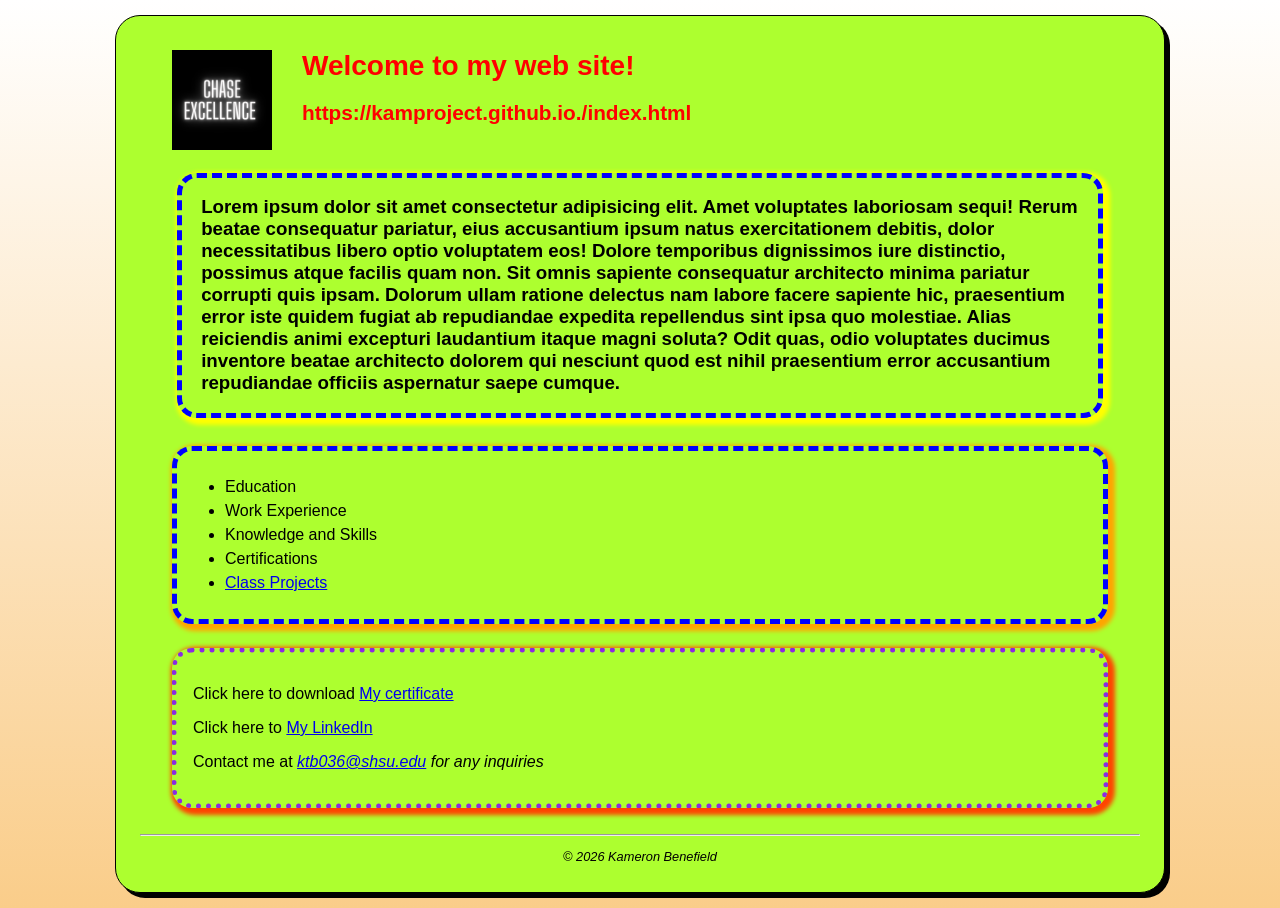
<file: index.html>
<!DOCTYPE html>
<html lang="en">
<head>
    <meta charset="UTF-8">
    <meta name="viewport" content="width=device-width, initial-scale=1.0">
    <meta name="description" content="Kameron Benefield's personal web site">
    <meta name="keywords" content="Kameron Benefield, SHSU, COBA, MIS, student">
    <title>Kameron Benefield's web site</title>
    <link rel="stylesheet" href="styles/main8.css">
</head>
<body>
    <header>
        <img src="images/image1.png" alt="Kameron's picture" height="100">
        <h1 class="shadow">Welcome to my web site!</h1>
        <h2 class="shadow">https://kamproject.github.io./index.html</h2>
    </header>
    <main>
        <h3>Lorem ipsum dolor sit amet consectetur adipisicing elit. Amet voluptates laboriosam sequi! Rerum beatae consequatur pariatur, eius accusantium ipsum natus exercitationem debitis, dolor necessitatibus libero optio voluptatem eos! Dolore temporibus dignissimos iure distinctio, possimus atque facilis quam non. Sit omnis sapiente consequatur architecto minima pariatur corrupti quis ipsam. Dolorum ullam ratione delectus nam labore facere sapiente hic, praesentium error iste quidem fugiat ab repudiandae expedita repellendus sint ipsa quo molestiae. Alias reiciendis animi excepturi laudantium itaque magni soluta? Odit quas, odio voluptates ducimus inventore beatae architecto dolorem qui nesciunt quod est nihil praesentium error accusantium repudiandae officiis aspernatur saepe cumque.</h3>
        <nav>
            <ul id="list">
                <li>Education</li>
                <li>Work Experience</li>
                <li>Knowledge and Skills</li>
                <li>Certifications</li>
                <li><a href="#">Class Projects</a></li>
            </ul>
        </nav>
        <div class="contact">
            <p>Click here to download <a href="files/certificate.pdf">My certificate</a></p>
            <p>Click here to <a href="https://www.linkedin.com" target="_blank">My LinkedIn</a></p>
            <p>Contact me at <em><a href="mailto:ktb036@shsu.edu">ktb036@shsu.edu</a><em> for any inquiries</p>
        </div>
        <br>
        <hr>
    </main>
    <footer class="copyright">
        <p>&copy; 2026 Kameron Benefield</p>
    </footer>
</body>
</html>
</file>
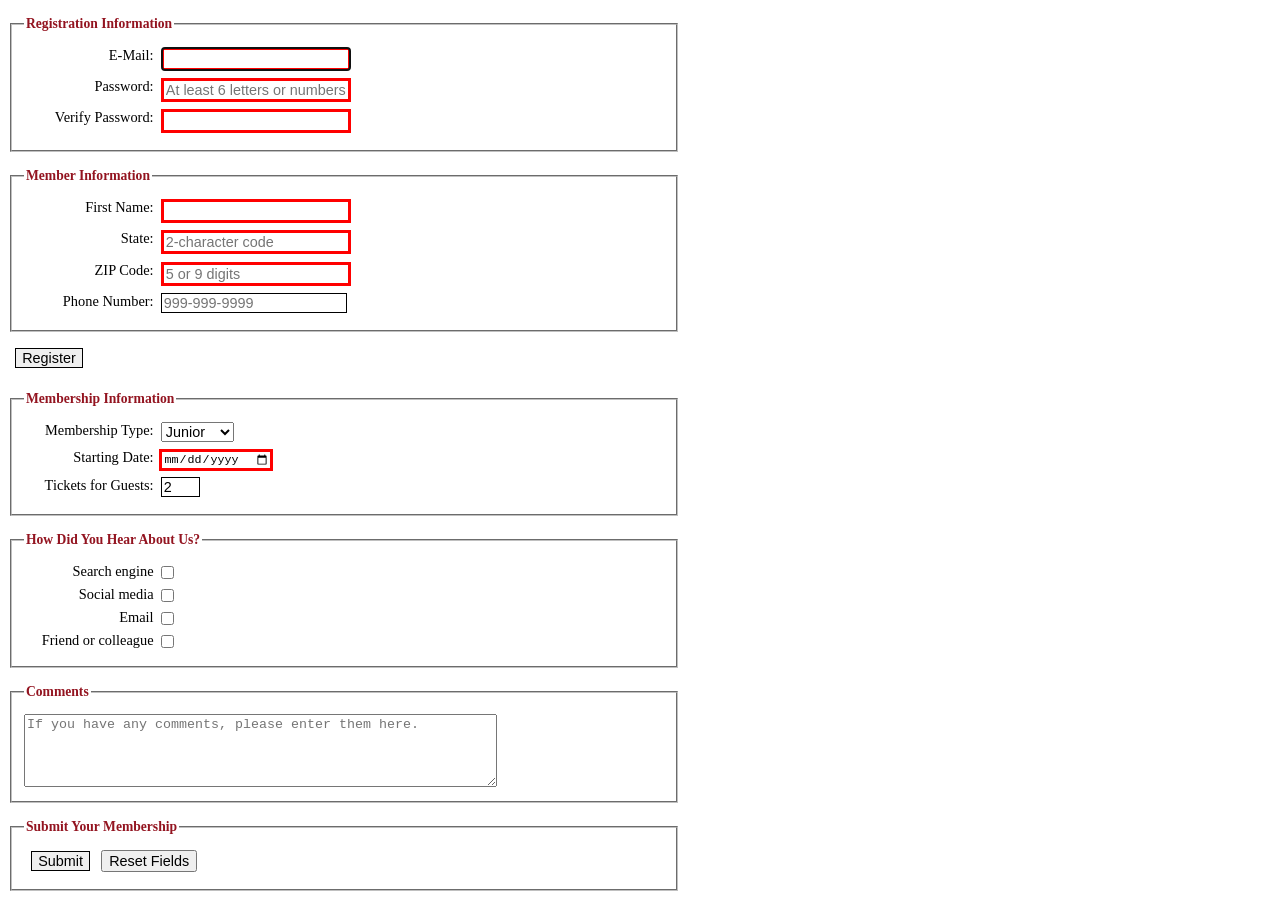
<file: form.html>
<!DOCTYPE html>
<html lang="en">
<head>
    <meta charset="UTF-8">
    <meta name="viewport" content="width=device-width, initial-scale=1.0">
    <link rel="stylesheet" href="styles/form.css">
    <title>Q8</title>
</head>
<body>
    <form action="register_account.html" method="post" id="registration_form">
        <fieldset>
            <legend>Registration Information</legend>
            <label for="email">E-Mail:</label>
            <input type="email" name="email" id="email" autofocus required autocomplete="on"><br>
            <label for="password">Password:</label>
            <input type="password" name="password" id="password" 
            required placeholder="At least 6 letters or numbers" 
            pattern="[a-zA-Z0-9]{6,}" 
            title="Must be at least 6 alphanumeric characters">
            <br>
            
            <label for="verify">Verify Password:</label>
            <input type="password" name="verify" id="verify" required><br>
        </fieldset>

        <fieldset>
            <legend>Member Information</legend>
            <label for="first_name">First Name:</label>
            <input type="text" name="first_name" id="first_name" required autocomplete="on"><br>

            <label for="state">State:</label>
            <input type="text" name="state" id="state" required maxlength="2" 
            placeholder="2-character code" autocomplete="on"><br>

            <label for="zip">ZIP Code:</label>
            <input type="text" name="zip" id="zip" 
            required placeholder="5 or 9 digits" 
            pattern="^\d{5}(-\d{4})?$" title="Either 5 or 9 digits" autocomplete="on"><br>

            <label for="phone">Phone Number:</label>
            <input type="tel" name="phone" id="phone" 
            placeholder="999-999-9999" 
            pattern="\d{3}[\-]\d{3}[\-]\d{4}" 
            title="Must be 999-999-999 format" 
            autocomplete="on"><br>
        </fieldset>

        <input type="submit" value="Register">



        <fieldset>
            <legend>Membership Information</legend>
            <label for="membership_type">Membership Type:</label>
            <select name="membership_type" id="membership_type">
                <option value="junior">Junior</option>
                <option value="regular">Regular</option>
                <option value="charter">Charter</option>
            </select><br>

            <label for="start_date">Starting Date:</label>
            <input type="date" name="start_date" id="start_date" required><br>
            <label for="tickets">Tickets for Guests:</label>
            <input type="number" name="tickets" id="tickets" min="1" max="4" value="2">
        </fieldset>

        <fieldset>
            <legend>How Did You Hear About Us?</legend>
            <label>Search engine</label>
            <input type="checkbox" name="heard_search" id="search"><br>
            
            <label>Social media</label>
            <input type="checkbox" name="heard_social" id="social"><br>
            
            <label>Email</label>
            <input type="checkbox" name="heard_email" id="email_heard"><br>
            
            <label>Friend or colleague</label>
            <input type="checkbox" name="heard_friend" id="friend">
        </fieldset>

        <fieldset>
            <legend>Comments</legend>
            <textarea name="comments" id="comments" rows="4" cols="50" 
                    placeholder="If you have any comments, please enter them here."></textarea>
        </fieldset>

        <fieldset>
            <legend>Submit Your Membership</legend>
            <input type="submit" value="Submit">
            <input type="reset" value="Reset Fields">
        </fieldset>
    </form>
</body>
</html>
</file>
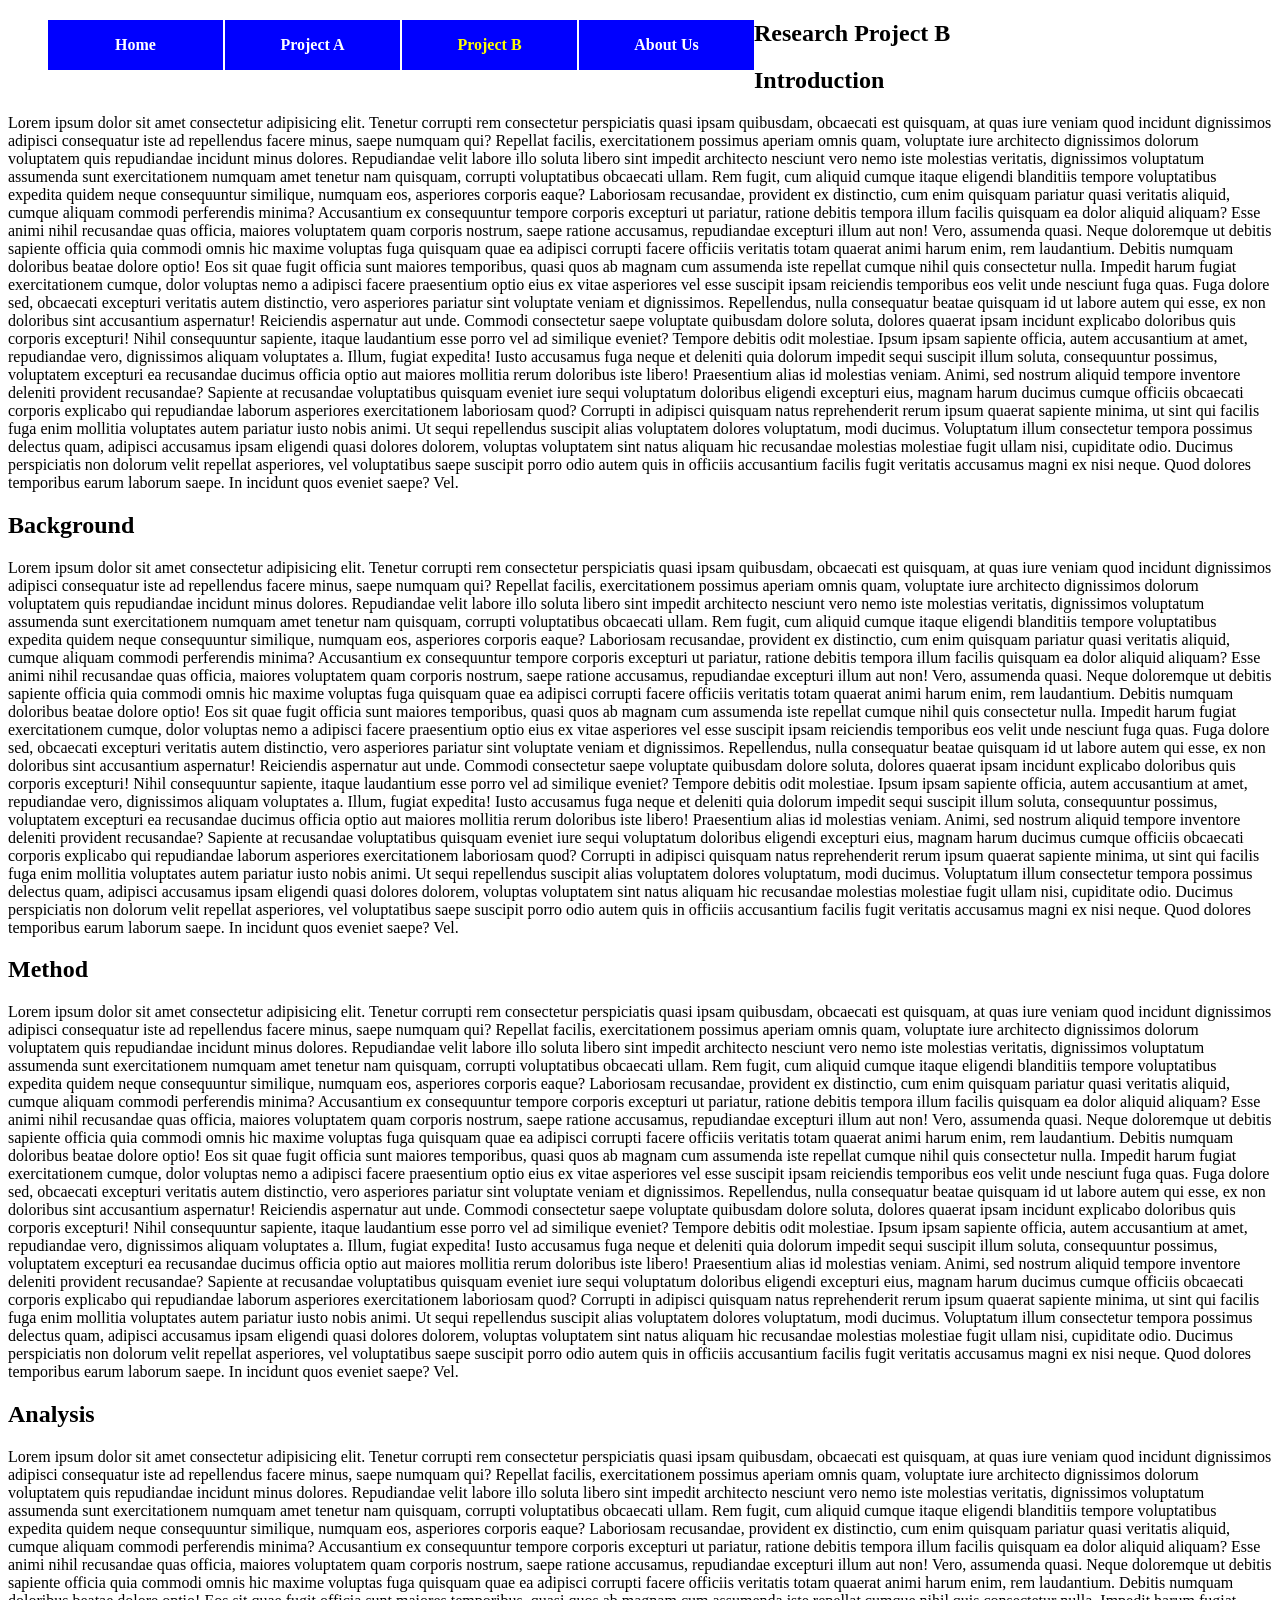
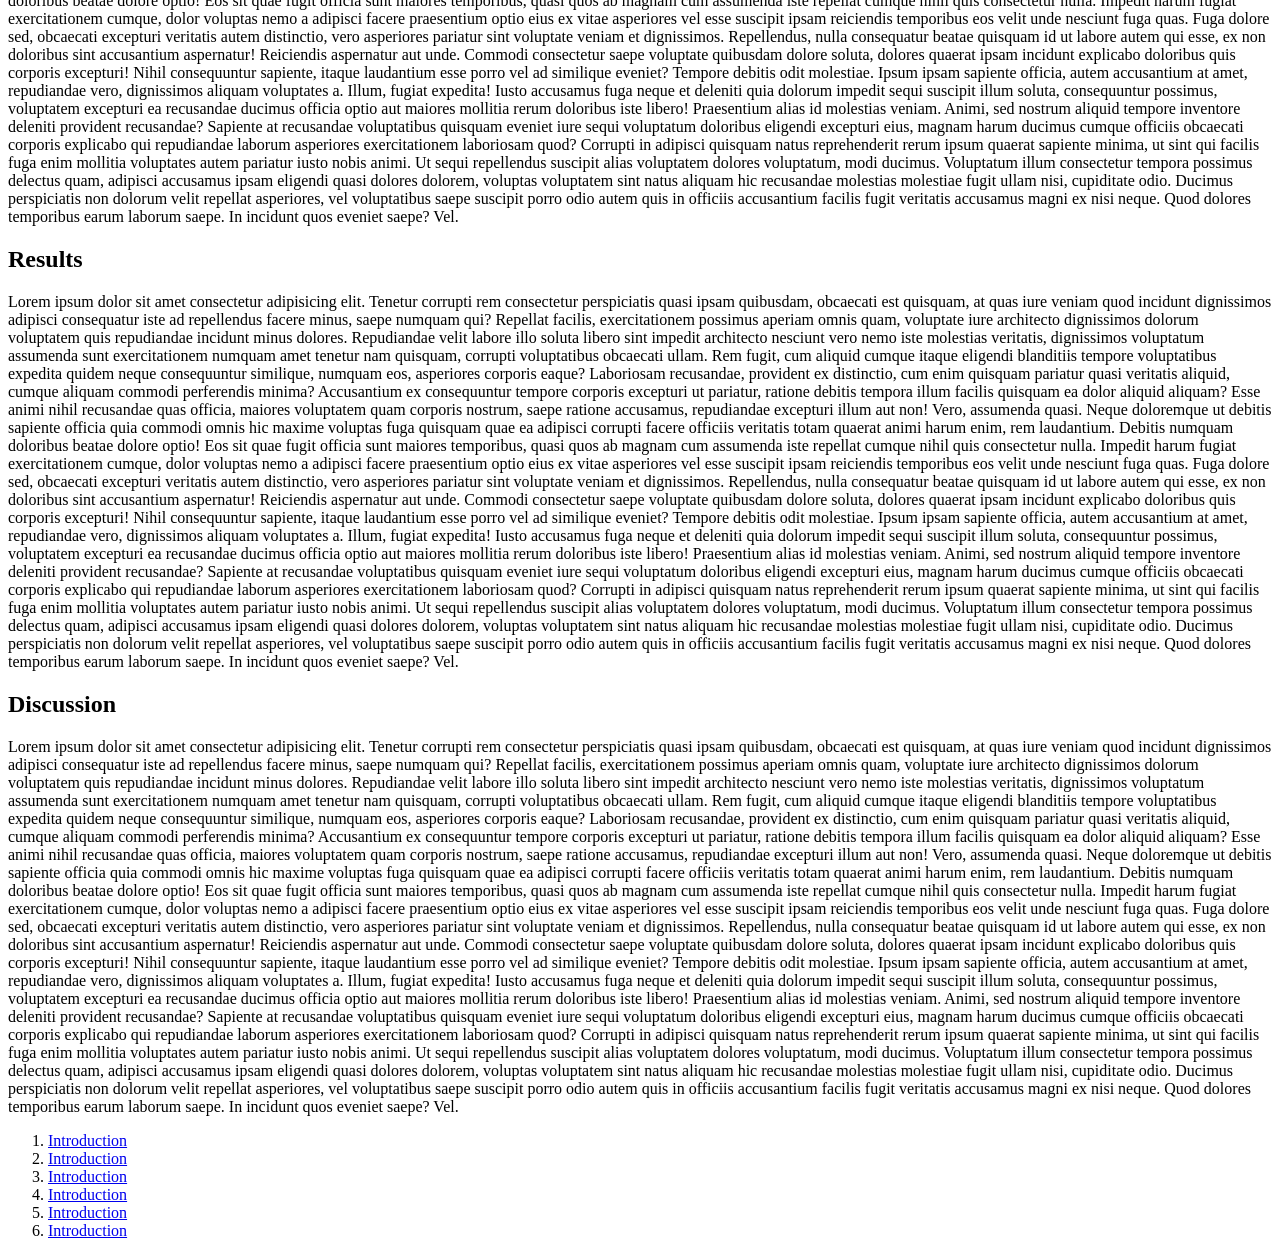
<file: menu8.html>
<!DOCTYPE html>
<html lang="en">
<head>
    <meta charset="UTF-8">
    <meta name="viewport" content="width=device-width, initial-scale=1.0">
    <title>Project B</title>
    <link rel="stylesheet" href="styles/menu8.css">
</head>
<body>
    <nav id="nav_menu">
    <ul>
        <li><a href="index8.html">Home</a></li>
        <li><a href="project8.html">Project A</a></li>
        <li><a href="menu8.html" class="current">Project B</a></li>
        <li><a href="#" class="lastitem">About Us</a></li>
    </ul>
</nav>
    <article>
        <h1>Research Project B</h1>
        <h2 id="intro">Introduction</h2>
        <p>Lorem ipsum dolor sit amet consectetur adipisicing elit. Tenetur corrupti rem consectetur perspiciatis quasi ipsam quibusdam, obcaecati est quisquam, at quas iure veniam quod incidunt dignissimos adipisci consequatur iste ad repellendus facere minus, saepe numquam qui? Repellat facilis, exercitationem possimus aperiam omnis quam, voluptate iure architecto dignissimos dolorum voluptatem quis repudiandae incidunt minus dolores. Repudiandae velit labore illo soluta libero sint impedit architecto nesciunt vero nemo iste molestias veritatis, dignissimos voluptatum assumenda sunt exercitationem numquam amet tenetur nam quisquam, corrupti voluptatibus obcaecati ullam. Rem fugit, cum aliquid cumque itaque eligendi blanditiis tempore voluptatibus expedita quidem neque consequuntur similique, numquam eos, asperiores corporis eaque? Laboriosam recusandae, provident ex distinctio, cum enim quisquam pariatur quasi veritatis aliquid, cumque aliquam commodi perferendis minima? Accusantium ex consequuntur tempore corporis excepturi ut pariatur, ratione debitis tempora illum facilis quisquam ea dolor aliquid aliquam? Esse animi nihil recusandae quas officia, maiores voluptatem quam corporis nostrum, saepe ratione accusamus, repudiandae excepturi illum aut non! Vero, assumenda quasi. Neque doloremque ut debitis sapiente officia quia commodi omnis hic maxime voluptas fuga quisquam quae ea adipisci corrupti facere officiis veritatis totam quaerat animi harum enim, rem laudantium. Debitis numquam doloribus beatae dolore optio! Eos sit quae fugit officia sunt maiores temporibus, quasi quos ab magnam cum assumenda iste repellat cumque nihil quis consectetur nulla. Impedit harum fugiat exercitationem cumque, dolor voluptas nemo a adipisci facere praesentium optio eius ex vitae asperiores vel esse suscipit ipsam reiciendis temporibus eos velit unde nesciunt fuga quas. Fuga dolore sed, obcaecati excepturi veritatis autem distinctio, vero asperiores pariatur sint voluptate veniam et dignissimos. Repellendus, nulla consequatur beatae quisquam id ut labore autem qui esse, ex non doloribus sint accusantium aspernatur! Reiciendis aspernatur aut unde. Commodi consectetur saepe voluptate quibusdam dolore soluta, dolores quaerat ipsam incidunt explicabo doloribus quis corporis excepturi! Nihil consequuntur sapiente, itaque laudantium esse porro vel ad similique eveniet? Tempore debitis odit molestiae. Ipsum ipsam sapiente officia, autem accusantium at amet, repudiandae vero, dignissimos aliquam voluptates a. Illum, fugiat expedita! Iusto accusamus fuga neque et deleniti quia dolorum impedit sequi suscipit illum soluta, consequuntur possimus, voluptatem excepturi ea recusandae ducimus officia optio aut maiores mollitia rerum doloribus iste libero! Praesentium alias id molestias veniam. Animi, sed nostrum aliquid tempore inventore deleniti provident recusandae? Sapiente at recusandae voluptatibus quisquam eveniet iure sequi voluptatum doloribus eligendi excepturi eius, magnam harum ducimus cumque officiis obcaecati corporis explicabo qui repudiandae laborum asperiores exercitationem laboriosam quod? Corrupti in adipisci quisquam natus reprehenderit rerum ipsum quaerat sapiente minima, ut sint qui facilis fuga enim mollitia voluptates autem pariatur iusto nobis animi. Ut sequi repellendus suscipit alias voluptatem dolores voluptatum, modi ducimus. Voluptatum illum consectetur tempora possimus delectus quam, adipisci accusamus ipsam eligendi quasi dolores dolorem, voluptas voluptatem sint natus aliquam hic recusandae molestias molestiae fugit ullam nisi, cupiditate odio. Ducimus perspiciatis non dolorum velit repellat asperiores, vel voluptatibus saepe suscipit porro odio autem quis in officiis accusantium facilis fugit veritatis accusamus magni ex nisi neque. Quod dolores temporibus earum laborum saepe. In incidunt quos eveniet saepe? Vel.</p>
        <h2 id="background">Background</h2>
        <p>Lorem ipsum dolor sit amet consectetur adipisicing elit. Tenetur corrupti rem consectetur perspiciatis quasi ipsam quibusdam, obcaecati est quisquam, at quas iure veniam quod incidunt dignissimos adipisci consequatur iste ad repellendus facere minus, saepe numquam qui? Repellat facilis, exercitationem possimus aperiam omnis quam, voluptate iure architecto dignissimos dolorum voluptatem quis repudiandae incidunt minus dolores. Repudiandae velit labore illo soluta libero sint impedit architecto nesciunt vero nemo iste molestias veritatis, dignissimos voluptatum assumenda sunt exercitationem numquam amet tenetur nam quisquam, corrupti voluptatibus obcaecati ullam. Rem fugit, cum aliquid cumque itaque eligendi blanditiis tempore voluptatibus expedita quidem neque consequuntur similique, numquam eos, asperiores corporis eaque? Laboriosam recusandae, provident ex distinctio, cum enim quisquam pariatur quasi veritatis aliquid, cumque aliquam commodi perferendis minima? Accusantium ex consequuntur tempore corporis excepturi ut pariatur, ratione debitis tempora illum facilis quisquam ea dolor aliquid aliquam? Esse animi nihil recusandae quas officia, maiores voluptatem quam corporis nostrum, saepe ratione accusamus, repudiandae excepturi illum aut non! Vero, assumenda quasi. Neque doloremque ut debitis sapiente officia quia commodi omnis hic maxime voluptas fuga quisquam quae ea adipisci corrupti facere officiis veritatis totam quaerat animi harum enim, rem laudantium. Debitis numquam doloribus beatae dolore optio! Eos sit quae fugit officia sunt maiores temporibus, quasi quos ab magnam cum assumenda iste repellat cumque nihil quis consectetur nulla. Impedit harum fugiat exercitationem cumque, dolor voluptas nemo a adipisci facere praesentium optio eius ex vitae asperiores vel esse suscipit ipsam reiciendis temporibus eos velit unde nesciunt fuga quas. Fuga dolore sed, obcaecati excepturi veritatis autem distinctio, vero asperiores pariatur sint voluptate veniam et dignissimos. Repellendus, nulla consequatur beatae quisquam id ut labore autem qui esse, ex non doloribus sint accusantium aspernatur! Reiciendis aspernatur aut unde. Commodi consectetur saepe voluptate quibusdam dolore soluta, dolores quaerat ipsam incidunt explicabo doloribus quis corporis excepturi! Nihil consequuntur sapiente, itaque laudantium esse porro vel ad similique eveniet? Tempore debitis odit molestiae. Ipsum ipsam sapiente officia, autem accusantium at amet, repudiandae vero, dignissimos aliquam voluptates a. Illum, fugiat expedita! Iusto accusamus fuga neque et deleniti quia dolorum impedit sequi suscipit illum soluta, consequuntur possimus, voluptatem excepturi ea recusandae ducimus officia optio aut maiores mollitia rerum doloribus iste libero! Praesentium alias id molestias veniam. Animi, sed nostrum aliquid tempore inventore deleniti provident recusandae? Sapiente at recusandae voluptatibus quisquam eveniet iure sequi voluptatum doloribus eligendi excepturi eius, magnam harum ducimus cumque officiis obcaecati corporis explicabo qui repudiandae laborum asperiores exercitationem laboriosam quod? Corrupti in adipisci quisquam natus reprehenderit rerum ipsum quaerat sapiente minima, ut sint qui facilis fuga enim mollitia voluptates autem pariatur iusto nobis animi. Ut sequi repellendus suscipit alias voluptatem dolores voluptatum, modi ducimus. Voluptatum illum consectetur tempora possimus delectus quam, adipisci accusamus ipsam eligendi quasi dolores dolorem, voluptas voluptatem sint natus aliquam hic recusandae molestias molestiae fugit ullam nisi, cupiditate odio. Ducimus perspiciatis non dolorum velit repellat asperiores, vel voluptatibus saepe suscipit porro odio autem quis in officiis accusantium facilis fugit veritatis accusamus magni ex nisi neque. Quod dolores temporibus earum laborum saepe. In incidunt quos eveniet saepe? Vel.</p>
        <h2 id="method">Method</h2>
        <p>Lorem ipsum dolor sit amet consectetur adipisicing elit. Tenetur corrupti rem consectetur perspiciatis quasi ipsam quibusdam, obcaecati est quisquam, at quas iure veniam quod incidunt dignissimos adipisci consequatur iste ad repellendus facere minus, saepe numquam qui? Repellat facilis, exercitationem possimus aperiam omnis quam, voluptate iure architecto dignissimos dolorum voluptatem quis repudiandae incidunt minus dolores. Repudiandae velit labore illo soluta libero sint impedit architecto nesciunt vero nemo iste molestias veritatis, dignissimos voluptatum assumenda sunt exercitationem numquam amet tenetur nam quisquam, corrupti voluptatibus obcaecati ullam. Rem fugit, cum aliquid cumque itaque eligendi blanditiis tempore voluptatibus expedita quidem neque consequuntur similique, numquam eos, asperiores corporis eaque? Laboriosam recusandae, provident ex distinctio, cum enim quisquam pariatur quasi veritatis aliquid, cumque aliquam commodi perferendis minima? Accusantium ex consequuntur tempore corporis excepturi ut pariatur, ratione debitis tempora illum facilis quisquam ea dolor aliquid aliquam? Esse animi nihil recusandae quas officia, maiores voluptatem quam corporis nostrum, saepe ratione accusamus, repudiandae excepturi illum aut non! Vero, assumenda quasi. Neque doloremque ut debitis sapiente officia quia commodi omnis hic maxime voluptas fuga quisquam quae ea adipisci corrupti facere officiis veritatis totam quaerat animi harum enim, rem laudantium. Debitis numquam doloribus beatae dolore optio! Eos sit quae fugit officia sunt maiores temporibus, quasi quos ab magnam cum assumenda iste repellat cumque nihil quis consectetur nulla. Impedit harum fugiat exercitationem cumque, dolor voluptas nemo a adipisci facere praesentium optio eius ex vitae asperiores vel esse suscipit ipsam reiciendis temporibus eos velit unde nesciunt fuga quas. Fuga dolore sed, obcaecati excepturi veritatis autem distinctio, vero asperiores pariatur sint voluptate veniam et dignissimos. Repellendus, nulla consequatur beatae quisquam id ut labore autem qui esse, ex non doloribus sint accusantium aspernatur! Reiciendis aspernatur aut unde. Commodi consectetur saepe voluptate quibusdam dolore soluta, dolores quaerat ipsam incidunt explicabo doloribus quis corporis excepturi! Nihil consequuntur sapiente, itaque laudantium esse porro vel ad similique eveniet? Tempore debitis odit molestiae. Ipsum ipsam sapiente officia, autem accusantium at amet, repudiandae vero, dignissimos aliquam voluptates a. Illum, fugiat expedita! Iusto accusamus fuga neque et deleniti quia dolorum impedit sequi suscipit illum soluta, consequuntur possimus, voluptatem excepturi ea recusandae ducimus officia optio aut maiores mollitia rerum doloribus iste libero! Praesentium alias id molestias veniam. Animi, sed nostrum aliquid tempore inventore deleniti provident recusandae? Sapiente at recusandae voluptatibus quisquam eveniet iure sequi voluptatum doloribus eligendi excepturi eius, magnam harum ducimus cumque officiis obcaecati corporis explicabo qui repudiandae laborum asperiores exercitationem laboriosam quod? Corrupti in adipisci quisquam natus reprehenderit rerum ipsum quaerat sapiente minima, ut sint qui facilis fuga enim mollitia voluptates autem pariatur iusto nobis animi. Ut sequi repellendus suscipit alias voluptatem dolores voluptatum, modi ducimus. Voluptatum illum consectetur tempora possimus delectus quam, adipisci accusamus ipsam eligendi quasi dolores dolorem, voluptas voluptatem sint natus aliquam hic recusandae molestias molestiae fugit ullam nisi, cupiditate odio. Ducimus perspiciatis non dolorum velit repellat asperiores, vel voluptatibus saepe suscipit porro odio autem quis in officiis accusantium facilis fugit veritatis accusamus magni ex nisi neque. Quod dolores temporibus earum laborum saepe. In incidunt quos eveniet saepe? Vel.</p>
        <h2 id="analysis">Analysis</h2>
        <p>Lorem ipsum dolor sit amet consectetur adipisicing elit. Tenetur corrupti rem consectetur perspiciatis quasi ipsam quibusdam, obcaecati est quisquam, at quas iure veniam quod incidunt dignissimos adipisci consequatur iste ad repellendus facere minus, saepe numquam qui? Repellat facilis, exercitationem possimus aperiam omnis quam, voluptate iure architecto dignissimos dolorum voluptatem quis repudiandae incidunt minus dolores. Repudiandae velit labore illo soluta libero sint impedit architecto nesciunt vero nemo iste molestias veritatis, dignissimos voluptatum assumenda sunt exercitationem numquam amet tenetur nam quisquam, corrupti voluptatibus obcaecati ullam. Rem fugit, cum aliquid cumque itaque eligendi blanditiis tempore voluptatibus expedita quidem neque consequuntur similique, numquam eos, asperiores corporis eaque? Laboriosam recusandae, provident ex distinctio, cum enim quisquam pariatur quasi veritatis aliquid, cumque aliquam commodi perferendis minima? Accusantium ex consequuntur tempore corporis excepturi ut pariatur, ratione debitis tempora illum facilis quisquam ea dolor aliquid aliquam? Esse animi nihil recusandae quas officia, maiores voluptatem quam corporis nostrum, saepe ratione accusamus, repudiandae excepturi illum aut non! Vero, assumenda quasi. Neque doloremque ut debitis sapiente officia quia commodi omnis hic maxime voluptas fuga quisquam quae ea adipisci corrupti facere officiis veritatis totam quaerat animi harum enim, rem laudantium. Debitis numquam doloribus beatae dolore optio! Eos sit quae fugit officia sunt maiores temporibus, quasi quos ab magnam cum assumenda iste repellat cumque nihil quis consectetur nulla. Impedit harum fugiat exercitationem cumque, dolor voluptas nemo a adipisci facere praesentium optio eius ex vitae asperiores vel esse suscipit ipsam reiciendis temporibus eos velit unde nesciunt fuga quas. Fuga dolore sed, obcaecati excepturi veritatis autem distinctio, vero asperiores pariatur sint voluptate veniam et dignissimos. Repellendus, nulla consequatur beatae quisquam id ut labore autem qui esse, ex non doloribus sint accusantium aspernatur! Reiciendis aspernatur aut unde. Commodi consectetur saepe voluptate quibusdam dolore soluta, dolores quaerat ipsam incidunt explicabo doloribus quis corporis excepturi! Nihil consequuntur sapiente, itaque laudantium esse porro vel ad similique eveniet? Tempore debitis odit molestiae. Ipsum ipsam sapiente officia, autem accusantium at amet, repudiandae vero, dignissimos aliquam voluptates a. Illum, fugiat expedita! Iusto accusamus fuga neque et deleniti quia dolorum impedit sequi suscipit illum soluta, consequuntur possimus, voluptatem excepturi ea recusandae ducimus officia optio aut maiores mollitia rerum doloribus iste libero! Praesentium alias id molestias veniam. Animi, sed nostrum aliquid tempore inventore deleniti provident recusandae? Sapiente at recusandae voluptatibus quisquam eveniet iure sequi voluptatum doloribus eligendi excepturi eius, magnam harum ducimus cumque officiis obcaecati corporis explicabo qui repudiandae laborum asperiores exercitationem laboriosam quod? Corrupti in adipisci quisquam natus reprehenderit rerum ipsum quaerat sapiente minima, ut sint qui facilis fuga enim mollitia voluptates autem pariatur iusto nobis animi. Ut sequi repellendus suscipit alias voluptatem dolores voluptatum, modi ducimus. Voluptatum illum consectetur tempora possimus delectus quam, adipisci accusamus ipsam eligendi quasi dolores dolorem, voluptas voluptatem sint natus aliquam hic recusandae molestias molestiae fugit ullam nisi, cupiditate odio. Ducimus perspiciatis non dolorum velit repellat asperiores, vel voluptatibus saepe suscipit porro odio autem quis in officiis accusantium facilis fugit veritatis accusamus magni ex nisi neque. Quod dolores temporibus earum laborum saepe. In incidunt quos eveniet saepe? Vel.</p>
        <h2 id="results">Results</h2>
        <p>Lorem ipsum dolor sit amet consectetur adipisicing elit. Tenetur corrupti rem consectetur perspiciatis quasi ipsam quibusdam, obcaecati est quisquam, at quas iure veniam quod incidunt dignissimos adipisci consequatur iste ad repellendus facere minus, saepe numquam qui? Repellat facilis, exercitationem possimus aperiam omnis quam, voluptate iure architecto dignissimos dolorum voluptatem quis repudiandae incidunt minus dolores. Repudiandae velit labore illo soluta libero sint impedit architecto nesciunt vero nemo iste molestias veritatis, dignissimos voluptatum assumenda sunt exercitationem numquam amet tenetur nam quisquam, corrupti voluptatibus obcaecati ullam. Rem fugit, cum aliquid cumque itaque eligendi blanditiis tempore voluptatibus expedita quidem neque consequuntur similique, numquam eos, asperiores corporis eaque? Laboriosam recusandae, provident ex distinctio, cum enim quisquam pariatur quasi veritatis aliquid, cumque aliquam commodi perferendis minima? Accusantium ex consequuntur tempore corporis excepturi ut pariatur, ratione debitis tempora illum facilis quisquam ea dolor aliquid aliquam? Esse animi nihil recusandae quas officia, maiores voluptatem quam corporis nostrum, saepe ratione accusamus, repudiandae excepturi illum aut non! Vero, assumenda quasi. Neque doloremque ut debitis sapiente officia quia commodi omnis hic maxime voluptas fuga quisquam quae ea adipisci corrupti facere officiis veritatis totam quaerat animi harum enim, rem laudantium. Debitis numquam doloribus beatae dolore optio! Eos sit quae fugit officia sunt maiores temporibus, quasi quos ab magnam cum assumenda iste repellat cumque nihil quis consectetur nulla. Impedit harum fugiat exercitationem cumque, dolor voluptas nemo a adipisci facere praesentium optio eius ex vitae asperiores vel esse suscipit ipsam reiciendis temporibus eos velit unde nesciunt fuga quas. Fuga dolore sed, obcaecati excepturi veritatis autem distinctio, vero asperiores pariatur sint voluptate veniam et dignissimos. Repellendus, nulla consequatur beatae quisquam id ut labore autem qui esse, ex non doloribus sint accusantium aspernatur! Reiciendis aspernatur aut unde. Commodi consectetur saepe voluptate quibusdam dolore soluta, dolores quaerat ipsam incidunt explicabo doloribus quis corporis excepturi! Nihil consequuntur sapiente, itaque laudantium esse porro vel ad similique eveniet? Tempore debitis odit molestiae. Ipsum ipsam sapiente officia, autem accusantium at amet, repudiandae vero, dignissimos aliquam voluptates a. Illum, fugiat expedita! Iusto accusamus fuga neque et deleniti quia dolorum impedit sequi suscipit illum soluta, consequuntur possimus, voluptatem excepturi ea recusandae ducimus officia optio aut maiores mollitia rerum doloribus iste libero! Praesentium alias id molestias veniam. Animi, sed nostrum aliquid tempore inventore deleniti provident recusandae? Sapiente at recusandae voluptatibus quisquam eveniet iure sequi voluptatum doloribus eligendi excepturi eius, magnam harum ducimus cumque officiis obcaecati corporis explicabo qui repudiandae laborum asperiores exercitationem laboriosam quod? Corrupti in adipisci quisquam natus reprehenderit rerum ipsum quaerat sapiente minima, ut sint qui facilis fuga enim mollitia voluptates autem pariatur iusto nobis animi. Ut sequi repellendus suscipit alias voluptatem dolores voluptatum, modi ducimus. Voluptatum illum consectetur tempora possimus delectus quam, adipisci accusamus ipsam eligendi quasi dolores dolorem, voluptas voluptatem sint natus aliquam hic recusandae molestias molestiae fugit ullam nisi, cupiditate odio. Ducimus perspiciatis non dolorum velit repellat asperiores, vel voluptatibus saepe suscipit porro odio autem quis in officiis accusantium facilis fugit veritatis accusamus magni ex nisi neque. Quod dolores temporibus earum laborum saepe. In incidunt quos eveniet saepe? Vel.</p>
        <h2 id="discussion">Discussion</h2>
        <p>Lorem ipsum dolor sit amet consectetur adipisicing elit. Tenetur corrupti rem consectetur perspiciatis quasi ipsam quibusdam, obcaecati est quisquam, at quas iure veniam quod incidunt dignissimos adipisci consequatur iste ad repellendus facere minus, saepe numquam qui? Repellat facilis, exercitationem possimus aperiam omnis quam, voluptate iure architecto dignissimos dolorum voluptatem quis repudiandae incidunt minus dolores. Repudiandae velit labore illo soluta libero sint impedit architecto nesciunt vero nemo iste molestias veritatis, dignissimos voluptatum assumenda sunt exercitationem numquam amet tenetur nam quisquam, corrupti voluptatibus obcaecati ullam. Rem fugit, cum aliquid cumque itaque eligendi blanditiis tempore voluptatibus expedita quidem neque consequuntur similique, numquam eos, asperiores corporis eaque? Laboriosam recusandae, provident ex distinctio, cum enim quisquam pariatur quasi veritatis aliquid, cumque aliquam commodi perferendis minima? Accusantium ex consequuntur tempore corporis excepturi ut pariatur, ratione debitis tempora illum facilis quisquam ea dolor aliquid aliquam? Esse animi nihil recusandae quas officia, maiores voluptatem quam corporis nostrum, saepe ratione accusamus, repudiandae excepturi illum aut non! Vero, assumenda quasi. Neque doloremque ut debitis sapiente officia quia commodi omnis hic maxime voluptas fuga quisquam quae ea adipisci corrupti facere officiis veritatis totam quaerat animi harum enim, rem laudantium. Debitis numquam doloribus beatae dolore optio! Eos sit quae fugit officia sunt maiores temporibus, quasi quos ab magnam cum assumenda iste repellat cumque nihil quis consectetur nulla. Impedit harum fugiat exercitationem cumque, dolor voluptas nemo a adipisci facere praesentium optio eius ex vitae asperiores vel esse suscipit ipsam reiciendis temporibus eos velit unde nesciunt fuga quas. Fuga dolore sed, obcaecati excepturi veritatis autem distinctio, vero asperiores pariatur sint voluptate veniam et dignissimos. Repellendus, nulla consequatur beatae quisquam id ut labore autem qui esse, ex non doloribus sint accusantium aspernatur! Reiciendis aspernatur aut unde. Commodi consectetur saepe voluptate quibusdam dolore soluta, dolores quaerat ipsam incidunt explicabo doloribus quis corporis excepturi! Nihil consequuntur sapiente, itaque laudantium esse porro vel ad similique eveniet? Tempore debitis odit molestiae. Ipsum ipsam sapiente officia, autem accusantium at amet, repudiandae vero, dignissimos aliquam voluptates a. Illum, fugiat expedita! Iusto accusamus fuga neque et deleniti quia dolorum impedit sequi suscipit illum soluta, consequuntur possimus, voluptatem excepturi ea recusandae ducimus officia optio aut maiores mollitia rerum doloribus iste libero! Praesentium alias id molestias veniam. Animi, sed nostrum aliquid tempore inventore deleniti provident recusandae? Sapiente at recusandae voluptatibus quisquam eveniet iure sequi voluptatum doloribus eligendi excepturi eius, magnam harum ducimus cumque officiis obcaecati corporis explicabo qui repudiandae laborum asperiores exercitationem laboriosam quod? Corrupti in adipisci quisquam natus reprehenderit rerum ipsum quaerat sapiente minima, ut sint qui facilis fuga enim mollitia voluptates autem pariatur iusto nobis animi. Ut sequi repellendus suscipit alias voluptatem dolores voluptatum, modi ducimus. Voluptatum illum consectetur tempora possimus delectus quam, adipisci accusamus ipsam eligendi quasi dolores dolorem, voluptas voluptatem sint natus aliquam hic recusandae molestias molestiae fugit ullam nisi, cupiditate odio. Ducimus perspiciatis non dolorum velit repellat asperiores, vel voluptatibus saepe suscipit porro odio autem quis in officiis accusantium facilis fugit veritatis accusamus magni ex nisi neque. Quod dolores temporibus earum laborum saepe. In incidunt quos eveniet saepe? Vel.</p>
    </article>
    <aside>
        <ol>
            <li><a href="#intro">Introduction</a></li>
            <li><a href="#background">Introduction</a></li>
            <li><a href="#method">Introduction</a></li>
            <li><a href="#analysis">Introduction</a></li>
            <li><a href="#results">Introduction</a></li>
            <li><a href="#discussion">Introduction</a></li>
        </ol>
    </aside>
</body>
</html>
</file>
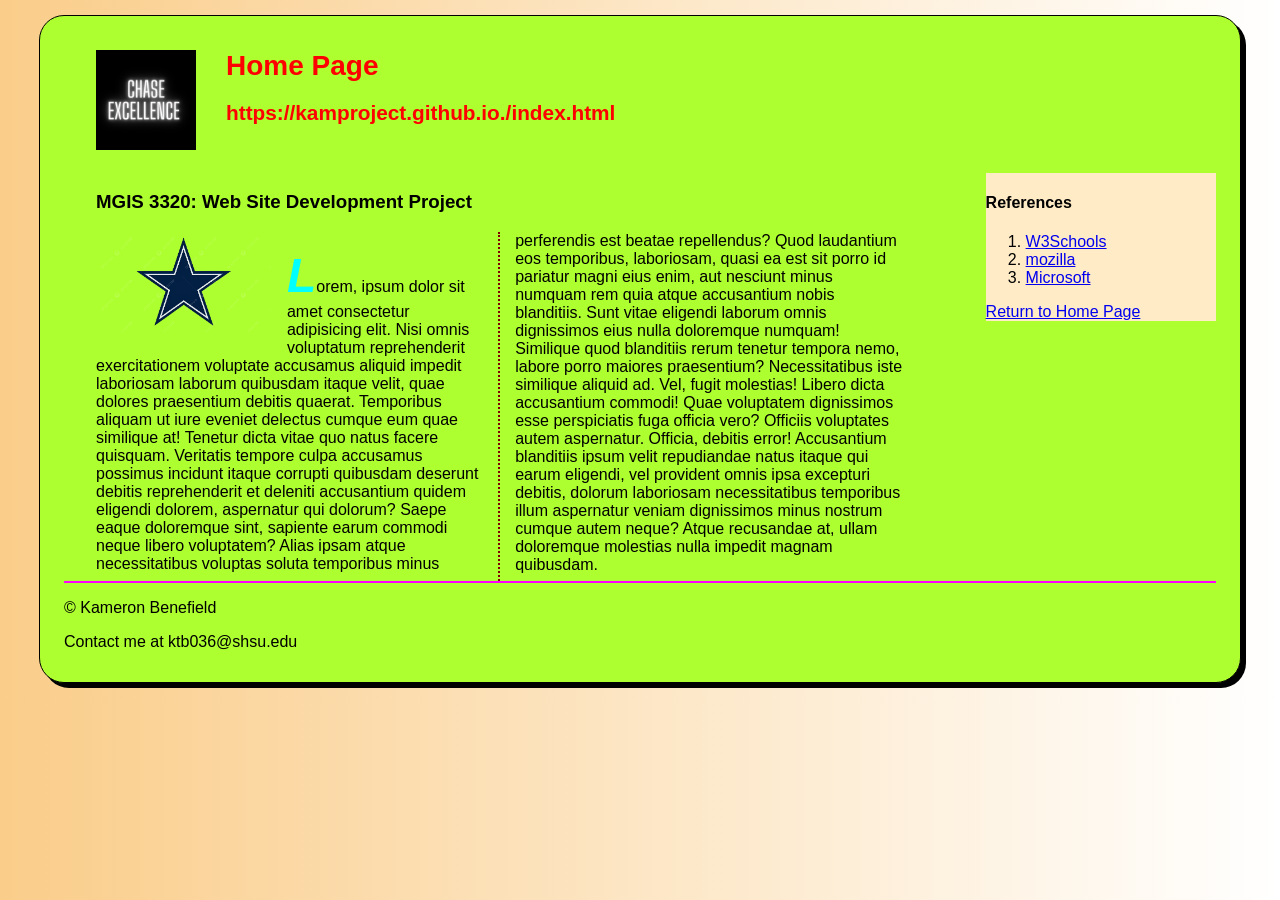
<file: project8.html>
<!DOCTYPE html>
<html lang="en">
<head>
    <meta charset="UTF-8">
    <meta name="viewport" content="width=device-width, initial-scale=1.0">
    <title>Project</title>
    <link rel="stylesheet" href="styles/project8.css">
</head>
<body>
    <header>
        <img src="images/image1.png" alt="Kameron's picture" height="100">
        <h1 class="shadow">Home Page</h1>
        <h2 class="shadow">https://kamproject.github.io./index.html</h2>
    </header>
    <article>
        <h3>MGIS 3320: Web Site Development Project</h3>
        <img src="images/cowboys.png" alt="cowboys image" height="100">
        <p>Lorem, ipsum dolor sit amet consectetur adipisicing elit. Nisi omnis voluptatum reprehenderit exercitationem voluptate accusamus aliquid impedit laboriosam laborum quibusdam itaque velit, quae dolores praesentium debitis quaerat. Temporibus aliquam ut iure eveniet delectus cumque eum quae similique at! Tenetur dicta vitae quo natus facere quisquam. Veritatis tempore culpa accusamus possimus incidunt itaque corrupti quibusdam deserunt debitis reprehenderit et deleniti accusantium quidem eligendi dolorem, aspernatur qui dolorum? Saepe eaque doloremque sint, sapiente earum commodi neque libero voluptatem? Alias ipsam atque necessitatibus voluptas soluta temporibus minus perferendis est beatae repellendus? Quod laudantium eos temporibus, laboriosam, quasi ea est sit porro id pariatur magni eius enim, aut nesciunt minus numquam rem quia atque accusantium nobis blanditiis. Sunt vitae eligendi laborum omnis dignissimos eius nulla doloremque numquam! Similique quod blanditiis rerum tenetur tempora nemo, labore porro maiores praesentium? Necessitatibus iste similique aliquid ad. Vel, fugit molestias! Libero dicta accusantium commodi! Quae voluptatem dignissimos esse perspiciatis fuga officia vero? Officiis voluptates autem aspernatur. Officia, debitis error! Accusantium blanditiis ipsum velit repudiandae natus itaque qui earum eligendi, vel provident omnis ipsa excepturi debitis, dolorum laboriosam necessitatibus temporibus illum aspernatur veniam dignissimos minus nostrum cumque autem neque? Atque recusandae at, ullam doloremque molestias nulla impedit magnam quibusdam.</p>
    </article>
    <aside>
        <h4>References</h4>
        <ol>
            <li><a href="https://www.w3schools.com/html/">W3Schools</a></li>
            <li><a href="https://developer.mozilla.org/en-US/docs/Web/HTML">mozilla</a></li>
            <li><a href="https://learn.microsoft.com/en-us/training/paths/build-web-pages-html-css-for-beginners/">Microsoft</a></li>
        </ol>
        <a href="index.html">Return to Home Page</a>
    </aside>
    <footer>
        <p>&copy; Kameron Benefield</p>
    </footer>
    <p class="fixed">Contact me at ktb036@shsu.edu</p>
</body>
</html>
</file>
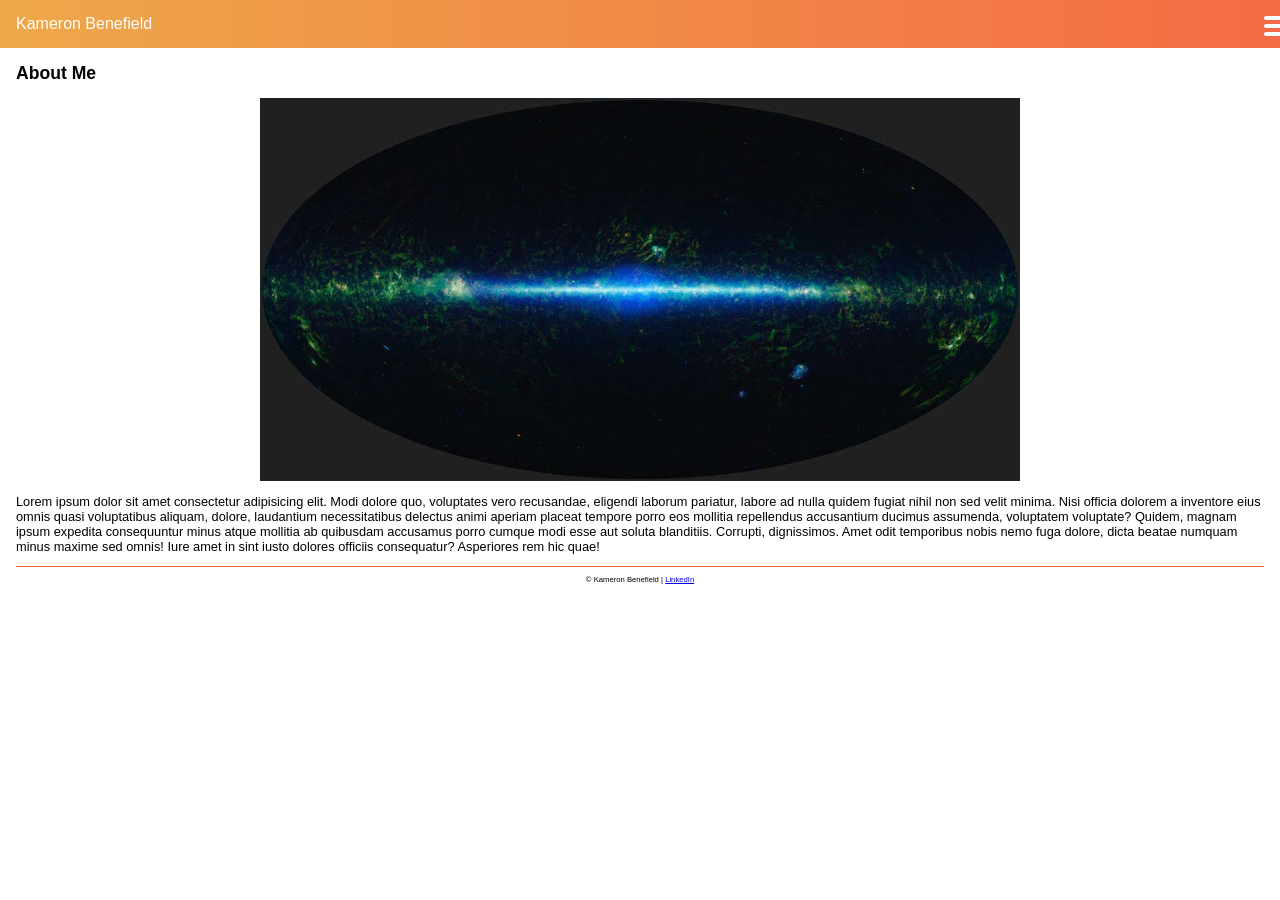
<file: rwd.html>
<!DOCTYPE html>
<html lang="en">
<head>
    <meta charset="UTF-8">
    <meta name="viewport" content="width=device-width, initial-scale=1.0">
    <title>Q6</title>
    <link rel="stylesheet" href="styles/rwd.css">
</head>
<body>
    <section class="top-nav">
        <div>
            <p>Kameron Benefield</p>
        </div>
        <input id="menu-toggle" type="checkbox">
        <label class="menu-button-cuttonainer" for="menu-toggle">
        <div class="menu-button"></div>    
        </label>

        <ul class="menu">
            <li class="current"><a href="rwd.html">Home</a></li>
            <li><a href="files/UpdatedResume.pdf" target="_blank">Resume</a></li>
            <li><a href="#">Projects</a></li>
            <li><a href="#">Experience</a></li>
            <li><a href="#">Contact Me</a></li>
        </ul>
    </section>
    <article>
        <h2>About Me</h2>
        <img src="images/nasa.jpg" alt="A wide panoramic view of a mountain range at sunset" title="Responsive Landscape View">
        <p>Lorem ipsum dolor sit amet consectetur adipisicing elit. Modi dolore quo, voluptates vero recusandae, eligendi laborum pariatur, labore ad nulla quidem fugiat nihil non sed velit minima. Nisi officia dolorem a inventore eius omnis quasi voluptatibus aliquam, dolore, laudantium necessitatibus delectus animi aperiam placeat tempore porro eos mollitia repellendus accusantium ducimus assumenda, voluptatem voluptate? Quidem, magnam ipsum expedita consequuntur minus atque mollitia ab quibusdam accusamus porro cumque modi esse aut soluta blanditiis. Corrupti, dignissimos. Amet odit temporibus nobis nemo fuga dolore, dicta beatae numquam minus maxime sed omnis! Iure amet in sint iusto dolores officiis consequatur? Asperiores rem hic quae!</p>
        <footer><p>&copy; Kameron Benefield | <a href="https://www.linkedin.com/in/kameron-benefield-59274725b/" target="_blank">LinkedIn</p></footer>
    </article>
</body>
</html>
</file>
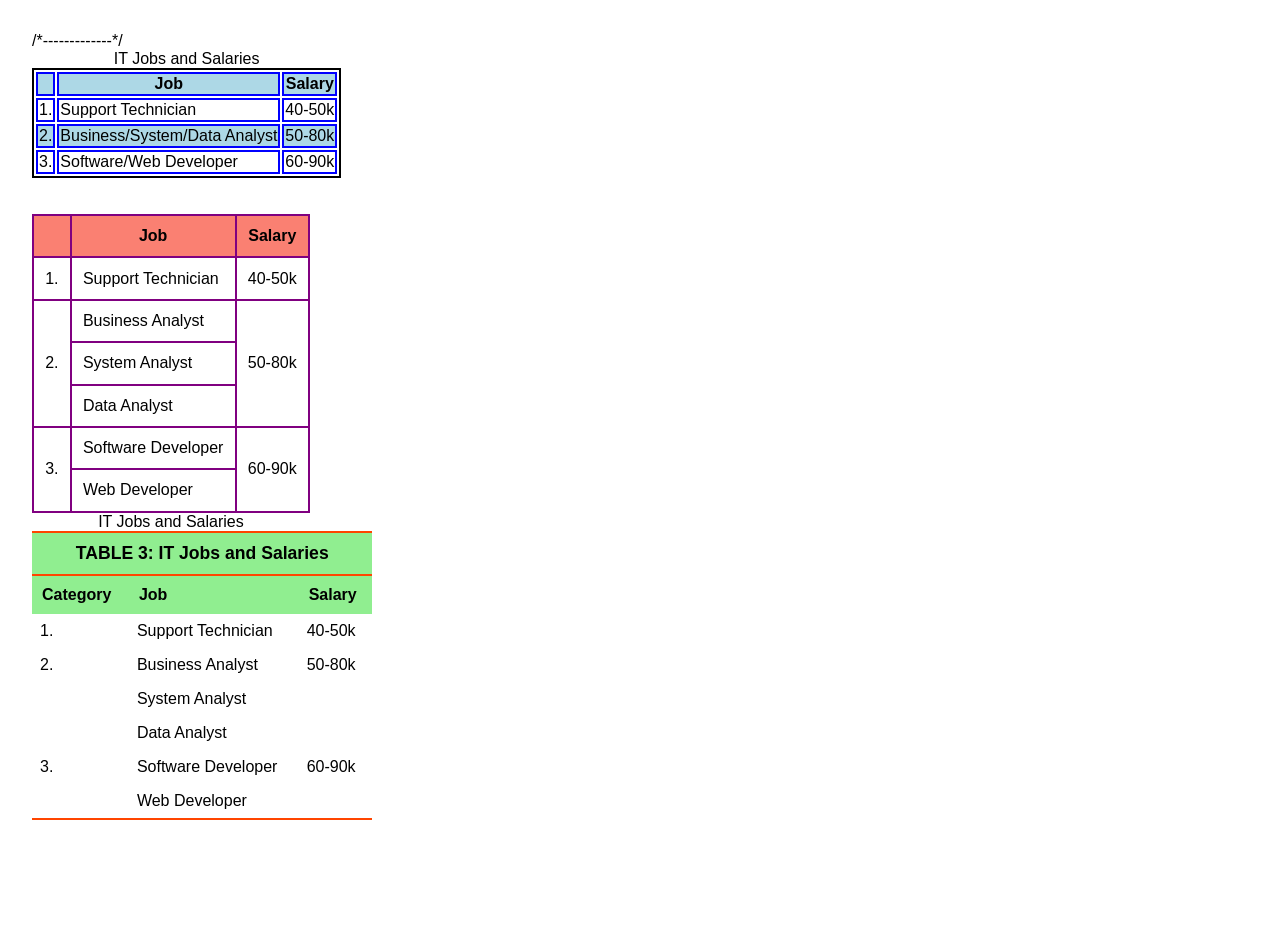
<file: table.html>
<!DOCTYPE html>
<html lang="en">
<head>
    <meta charset="UTF-8">
    <meta name="viewport" content="width=device-width, initial-scale=1.0">
    <title>Q7</title>
    <link rel="stylesheet" href="styles/table.css">
</head>
<body>
    <table class="first">
    <caption>IT Jobs and Salaries</caption>

    <tr>
        <th></th>
        <th>Job</th>
        <th>Salary</th>
    </tr>

    <tr>
        <td>1.</td>
        <td>Support Technician</td>
        <td>40-50k</td>
    </tr>
    
    <tr>
        <td>2.</td>
        <td>Business/System/Data Analyst</td>
        <td>50-80k</td>
    </tr>
/*-------------*/
    <tr>
        <td>3.</td>
        <td>Software/Web Developer</td>
        <td>60-90k</td>
    </tr>
    </table>
    <br><br>
        <table class="second">
    <caption>IT Jobs and Salaries</caption>
    </tr>
    <tr>
        <th></th>
        <th>Job</th>
        <th>Salary</th>
    </tr>

    <tr>
        <td>1.</td>
        <td>Support Technician</td>
        <td>40-50k</td>
    </tr>

    <tr>
        <td rowspan="3">2.</td>
        <td>Business Analyst</td>
        <td rowspan="3">50-80k</td>
    </tr>

    <tr>
        <td>System Analyst</td>
    </tr>
    
    <tr>
        <td>Data Analyst</td>
    </tr>

    <tr>
        <td rowspan="2">3.</td>
        <td>Software Developer</td>
        <td rowspan="2">60-90k</td>
    </tr>

    <tr>
        <td>Web Developer</td>
    </tr>

</table>

<table class="third">
    <thead>
        <tr>
            <th colspan="3">TABLE 3: IT Jobs and Salaries</th>
        </tr>
        <tr>
            <th>Category</th>
            <th>Job</th>
            <th>Salary</th>
        </tr>
    </thead>
    <tbody>
        <tr>
            <td>1.</td>
            <td>Support Technician</td>
            <td>40-50k</td>
        </tr>
        
        <tr>
            <td rowspan="3">2.</td> <td>Business Analyst</td>
            <td rowspan="3">50-80k</td> </tr>
        <tr>
            <td>System Analyst</td>
        </tr>
        <tr>
            <td>Data Analyst</td>
        </tr>
        
        <tr>
            <td rowspan="2">3.</td>
            <td>Software Developer</td>
            <td rowspan="2">60-90k</td>
        </tr>
        <tr>
            <td>Web Developer</td>
        </tr>
    </tbody>
</table>

<br><br>
</body>
</html>
</file>
<file: styles/main8.css>
html{
    background-image: linear-gradient(to bottom, white 0%, #facd8a 100%);
}
body{
    font-family: Arial, Helvetica, sans-serif;
    font-size: 100%;
    width: 1000px;
    background-color: greenyellow;
    margin: 15px auto;
    padding: 15px 1.5em;
    border: 1px solid black;
    border-radius: 25px;
    box-shadow: 5px 5px 0 0;
    background-color: url("/images/cowboys.png") right repeat-y;
    background-attachment: fixed;
}
a:hover, a:focus{
    font-style: italic;
    color:blue
}
header{
    margin-bottom: 3em;
}
header h1{
    font-size: 175%;
    color: red;
    text-indent: 30px;
}
header h2{
    font-size: 130%;
    color: red;
    text-indent: 30px;
}
header img{
    float: left;
    margin-left: 2em;
}
.shadow{
    text-shadow: 2px 2px 2px rgb(red, red, red);
}
main{
    clear: left;
}
main h3{
    margin: 1.5em 2em 1.5em;
    border: 5px dashed blue;
    border-radius: 20px;
    box-shadow: 3px 3px 4px 4px yellow;
    padding: 1em;
}
main nav{
    margin: 1.5em 2em 1.5em;
    border: 5px dashed blue;
    border-radius: 20px;
    box-shadow: 3px 3px 4px 4px orange;
    padding: 0.5em;
}
main div.contact{
    margin: 1.5em 2em 0 2em;
    border: 5px dotted blueviolet;
    border-radius: 20px;
    box-shadow: 3px 3px 4px 4px orangered;
    padding: 1em;
}


#list{
    line-height: 1.5em;
}
footer.copyright p{
    text-align: center;
    font-size: 80%;
}
</file>
<file: styles/form.css>
fieldset { 

    width: 40em; 

    margin-top: 1em; 

    margin-bottom: 1em; 

    padding-top: .5em; 

} 

legend { 

    color: #931420; 

    font-weight: bold; 

    font-size: 85%; 

    margin-bottom: .5em; 

} 

label, input, select { 

    font-size: 90%; 

} 

label { 

    float: left; 

    width: 9em; 

    text-align: right; 

} 

input, select { 

    margin-left: .5em; 

    margin-bottom: .5em; 

} 

input:required { 

    border: 3px solid red; 

} 

input:valid { 

    border: 1px solid black; 

} 

input:invalid { 

    box-shadow: none; 

} 

br { 

    clear: both; 

} 

textarea { 

    height: 5em; 

    width: 35em; 

} 

#buttons input { 

    width: 10em; 

}
</file>
<file: styles/menu8.css>
#nav_menu ul { list-style-type: none; }
#nav_menu ul li { float: left; }
#nav_menu ul li a {
text-align: center;
display: block;
width: 175px;
padding: 1em 0; /* padding above and below a
elements */
text-decoration: none;
background-color: blue;
color: white;
font-weight: bold;
border-right: 2px solid white; }
#nav_menu ul li a.lastitem { border-right: none; }
#nav_menu ul li a.current { color: yellow; }
</file>
<file: styles/project8.css>
html{
    background-image: linear-gradient(to left, white 0%, #facd8a 100%);
}
body{
    font-family: Arial, Helvetica, sans-serif;
    font-size: 100%;
    width: 90%;
    background-color: greenyellow;
    margin: 15px auto;
    padding: 15px 1.5em;
    border: 1px solid black;
    border-radius: 25px;
    box-shadow: 5px 5px 0 0;
    background-color: url("/images/cowboys.png") right repeat-y;
    background-attachment: fixed;
}
a:hover, a:focus{
    font-style: italic;
    color:blue;
    border: 3px red;
    border-style: dotted solid;
}
header{
    margin-bottom: 3em;
}
header h1{
    font-size: 175%;
    color: red;
    text-indent: 30px;
}
header h2{
    font-size: 130%;
    color: red;
    text-indent: 30px;
}
header img{
    float: left;
    margin-left: 2em;
}
.shadow{
    text-shadow: 2px 2px 2px rgb(red, red, red);
}
article{
    clear: left;
    width: 70%;
    float: left;
    column-count: 2;
    column-rule: 2px dotted maroon;
    column-gap: 2em;
    margin-left: 2em;
}
article h3{
    column-span: all;
}
article img{
    float: left;
    margin-right: 1em;
    margin-bottom: 1em;
}
article p::first-letter{
    font-size: 3em;
    font-weight: bold;
    font-style: italic;
    color:aqua;
}
aside{
    width: 20%;
    float:right;
    background-color: #ffebc6;
}
footer{
    clear: both;
    border-top: 2px solid magenta;

}
p.fixe{
    position: fixed;
    width: auto;
    top: 20px;
    right: 20px;
    padding: 10px;
    background-color: #ffebc6;
}
</file>
<file: styles/rwd.css>
html, body{
    margin: 0;
    height: 100%;
    font-size: 100%;
}

* {
    font-family: verdana, Arial, Helvetica, sans-serif;
    box-sizing: border-box;
}

/*-------------------------------------*/
.top-nav{
    display: flex;
    flex-direction: row;
    align-items: center;
    justify-content: space-between;
    background-color: #00baf0;
    background: linear-gradient(to left, #f46b45, #eea849);
    /*W3C, IE 10+/ Edge, Firefox 16+, Chrome 26+, Opera 12+, Safari 7+ */
    color: #FFF;
    height: 3em;
    padding: 1em;
}

.menu {
    display: flex;
    flex-direction: row;
    list-style-type: none;
    margin: 0;
    padding: 0;
}

.menu > li {
    margin: 0 1rem;
    overflow: hidden;
}

.menu-button-container{
    display: none;
    height: 100%;
    width: 30px;
    cursor: pointer;
    flex-direction: column;
    justify-content: center;
    align-items: center;
}

#menu-toggle{
    display: none;
}

.menu-button,
.menu-button::before,
.menu-button::after{
    display: block;
    background-color: #fff;
    position: absolute;
    height: 4px;
    width: 30px;
    transition: transform 400ms cubic-bezier(.23,1,0.32,1);
    border-radius: 2px;
}

.menu-button::before{
    content: "";
    margin-top: -8px;
}

.menu-button::after{
    content: "";
    margin-top: 8px;
}

#menu-toggle:checked + .menu-button-container .menu-button::before{
    margin-top: 0px;
    transform: rotate(405deg);
}

#menu-toggle:checked + .menu-button-container .menu-button{
    background: rgba(255, 255, 255, 0);
}

#menu-toggle:checked + .menu-button-container .menu-button::after{
    margin-top: 0px;
    transform: rotate(-405deg);
}
/*---end of menu*/

section a {
    text-decoration: none;
    color: white;
}

.menu a:hover, a.current {
    text-decoration: underline;
}

article {
    padding: 0 1em;
}

article h2 {
    font-size: 1.1em;
}

article p {
    font-size: .8em;
}

article img {
    margin: auto;
    display: block;
    width: 100%;
    max-width: 760px;
}

footer {
    border-top: 1px solid #f46b45;
    text-align: center;
    font-size: .6em;
}

/*13*/
.menu-button-container {
    display: flex;
}

.menu {
    position: absolute;
    top: 0;
    margin-top: 50px;
    left: 0;
    flex-direction: column;
    width: 100%;
    justify-content: center;
    align-items: center;
}

#menu-toggle ~ .menu li {
    height: 0;
    margin: 0;
    padding: 0;
    border: 0;
    transition: height 400ms cubic-bezier(0.23, 1, 0.32, 1);
}

#menu-toggle:checked ~ .menu li {
    border: 1px solid #333;
    height: 2.5em;
    padding: 0.5em;
    transition: height 400ms cubic-bezier(0.23, 1, 0.32, 1);
}

.menu > li {
    display: flex;
    justify-content: center;
    margin: 0;
    padding: 0.5em 0;
    width: 100%;
    color: white;
    background-color: #222;
}

.menu > li:not(:last-child) {
    border-bottom: 1px solid #444;
}
</file>
<file: styles/table.css>
html, body {
    margin: 1em;
    height: 100%;font-size: 100%;
}

*{
    font-family: Verdana, Arial, Helvetica, sans-serif;
}

/*-----------------------------------------------------------*/

table.first {
    border-collapse: separate;
    border: 2px solid black;
}

table.first th, table.first td {
    border: 2px solid blue;
}

table.first tr:nth-child(odd) {
    background-color: lightblue;
}

/*-----------------------------------------------------------*/

table.second {
    border-collapse: collapse;
    border: 2px solid purple;
    caption-side: bottom;
}

table.second th {
    background-color: salmon;
}

table.second th, table.second td {
    padding: 0.7em;
    vertical-align: middle;
    border: 2px solid purple;
}

table.second thead tr:first-child{
    border-bottom: 2px solid purple;
}


table.third {
    width: 28%; 
    border-collapse: collapse; 
    text-align: left; 
}


table.third thead tr {
    background-color: lightgreen;
}

table.third thead th {
    padding: 10px;
    font-weight: bold;
    color: black;
}


table.third thead tr:first-child th {
    border-top: 2px solid orangered;
    border-bottom: 2px solid orangered;
}


table.third thead tr:first-child th {
    text-align: center;
    font-size: 1.1em;
}


table.third tbody td {
    padding: 8px;
    border: none;
    vertical-align: top; 
}

/* Final bottom orange line */
table.third tbody tr:last-child {
    border-bottom: 2px solid orangered;
}

@media only screen and (max-width: 425px) {
    th, td {
        display: block;
    }

    thead, td.number {
        display: none;
        padding: 0;
    }
}
</file>
